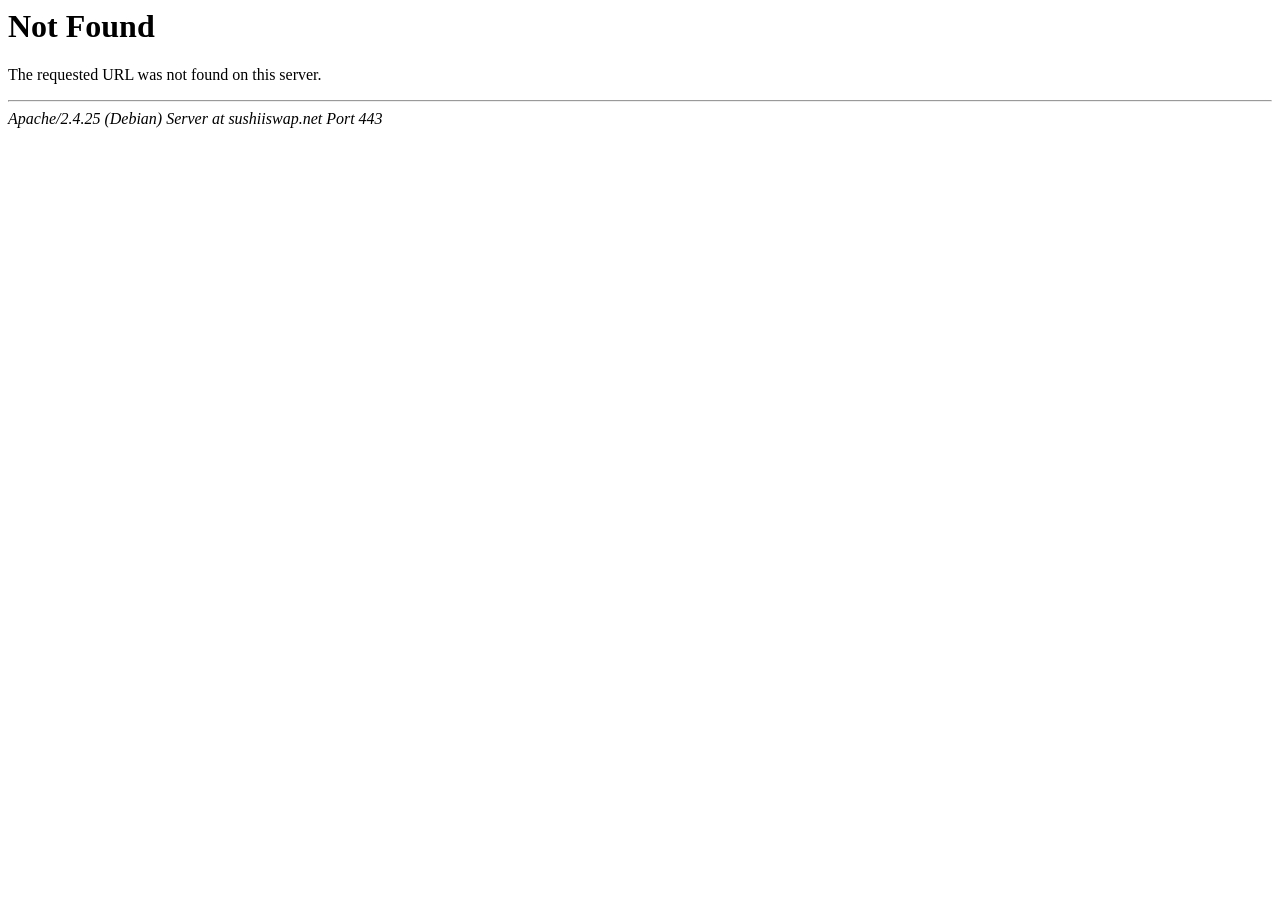
<file: swap.html>
<!DOCTYPE HTML PUBLIC "-//IETF//DTD HTML 2.0//EN">
<html><head>
<title>404 Not Found</title>
</head><body>
<h1>Not Found</h1>
<p>The requested URL was not found on this server.</p>
<hr>
<address>Apache/2.4.25 (Debian) Server at sushiiswap.net Port 443</address>
</body></html>
</file>
